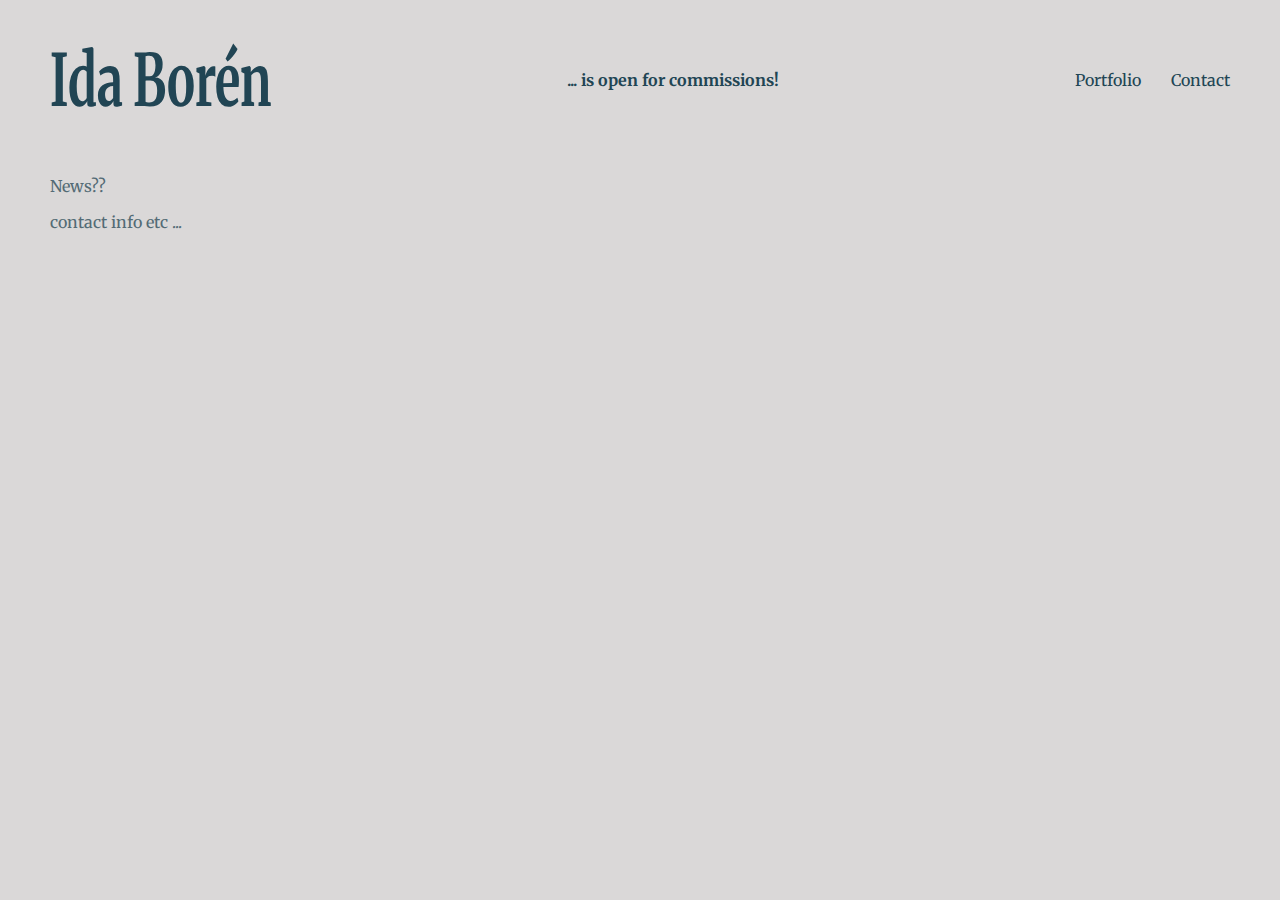
<file: pages/index.html>
<!DOCTYPE html>
<html>
    <head>
        <meta charset="utf-8">
        <meta name="viewport" content="width=device-width, initial-scale=1.0">
        <link rel="stylesheet" href="style.css">
        <script defer src="header.js"></script>
        <title>Ida Borén makes art</title>
    
    </head>
    <body>
        <header>
        </header>
    
        <main>
            <p>News??</p>
        </main>

        <footer>
            contact info etc ...
        </footer>
    </body>
</html>
</file>
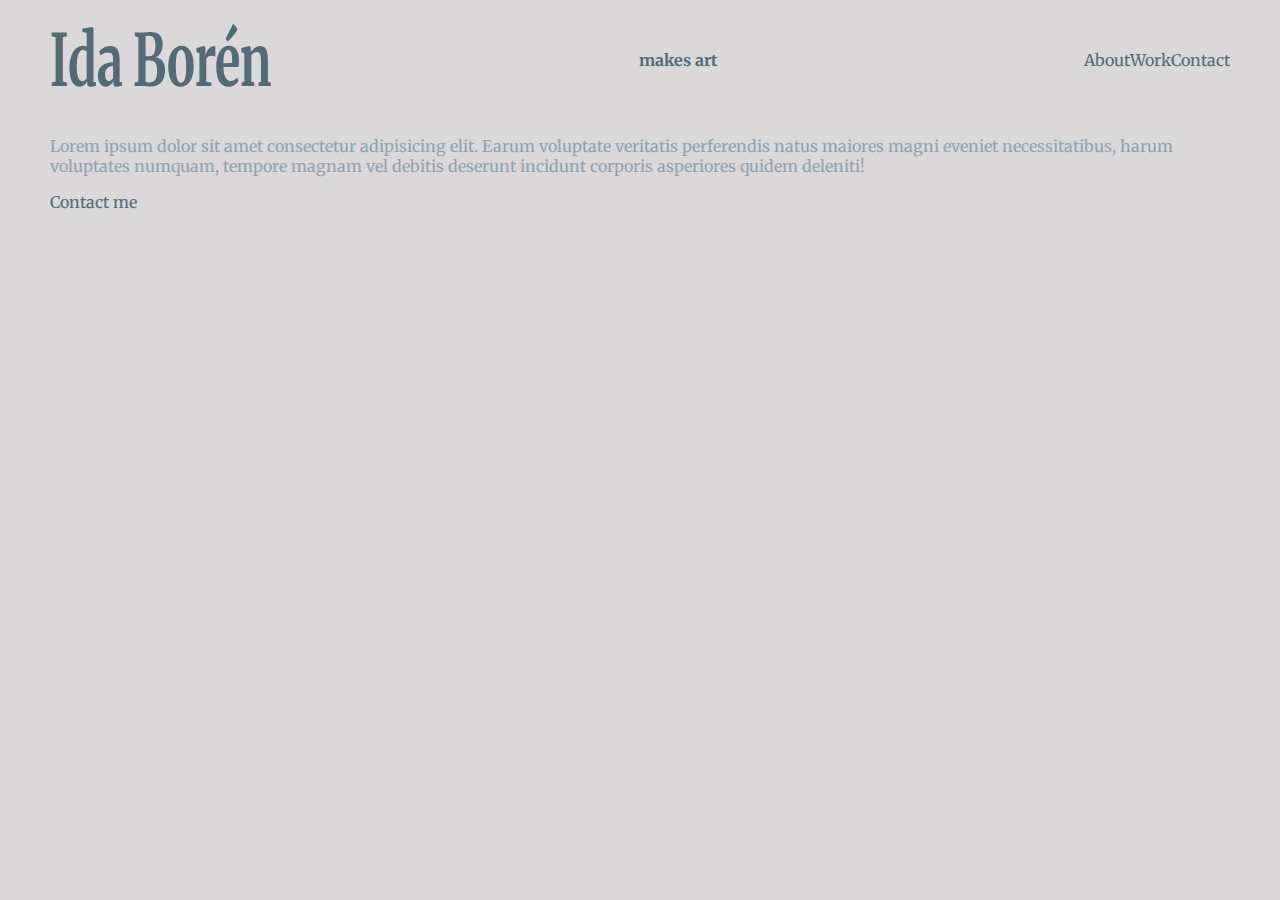
<file: pages/about.html>
<!DOCTYPE html>
<html lang="en">
    <head>
        <meta charset="utf-8">
        <meta name="viewport" content="width=device-width, initial-scale=1.0">
        <link rel="stylesheet" href="../style.css">
        <link rel="preconnect" href="https://fonts.googleapis.com">
        <link rel="preconnect" href="https://fonts.gstatic.com" crossorigin>
        <link href="https://fonts.googleapis.com/css2?family=Merriweather:ital,opsz,wght@0,18..144,300..900;1,18..144,300..900&display=swap" rel="stylesheet">
        <title>Ida Borén makes art - about</title>
    </head>
<body>
    <header>
        <h1><a href="../index.html">Ida Borén</a></h1>
        <h2>makes art</h2>
        <nav>
            <ul>
                <a href="about.html">About</a>
                <a href="work.html">Work</a>
                <a href="contact.html">Contact</a>
            </ul>
        </nav>
    </header>
    <main>
        <p>
            Lorem ipsum dolor sit amet consectetur adipisicing elit. 
            Earum voluptate veritatis perferendis natus maiores magni eveniet necessitatibus,
            harum voluptates numquam, tempore magnam vel debitis deserunt incidunt corporis asperiores quidem deleniti!
        </p>
        <p>
            <a>Contact me</a>
        </p>
    </main>
</body>
</html>
</file>
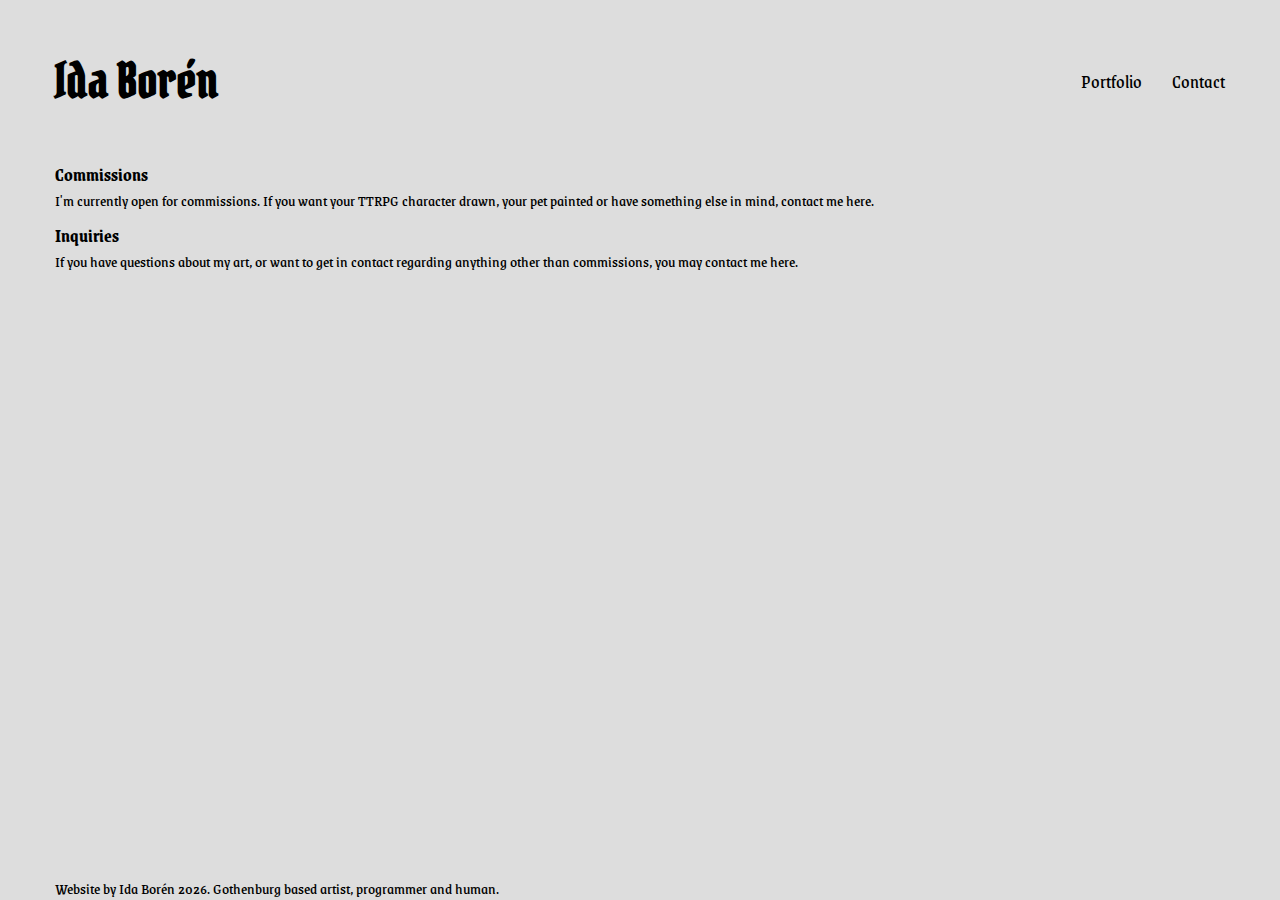
<file: pages/contact.html>
<!DOCTYPE html>
<html>
    <head>
        <meta charset="utf-8">
        <meta name="viewport" content="width=device-width, initial-scale=1.0">
        <link rel="stylesheet" href="../css/style.css">
        <script defer src="../header/header.js"></script>
        <script defer src="../footer/footer.js"></script>
        <title>Ida Borén makes art - contact</title>
    </head>
    <body>
        <div class="body-center">
            <header>
            </header>

            <main>
                <h3>
                    Commissions
                </h3>
                <p>
                    I'm currently open for commissions. 
                    If you want your TTRPG character drawn, 
                    your pet painted or have something else in mind, 
                    contact me here.
                </p>
                <h3>
                    Inquiries
                </h3>
                <p>
                    If you have questions about my art, or want to get in contact regarding anything other than commissions,
                    you may contact me here.
                </p>
            </main>

            <footer>
            </footer>
        </div>
    </body>
</html>
</file>
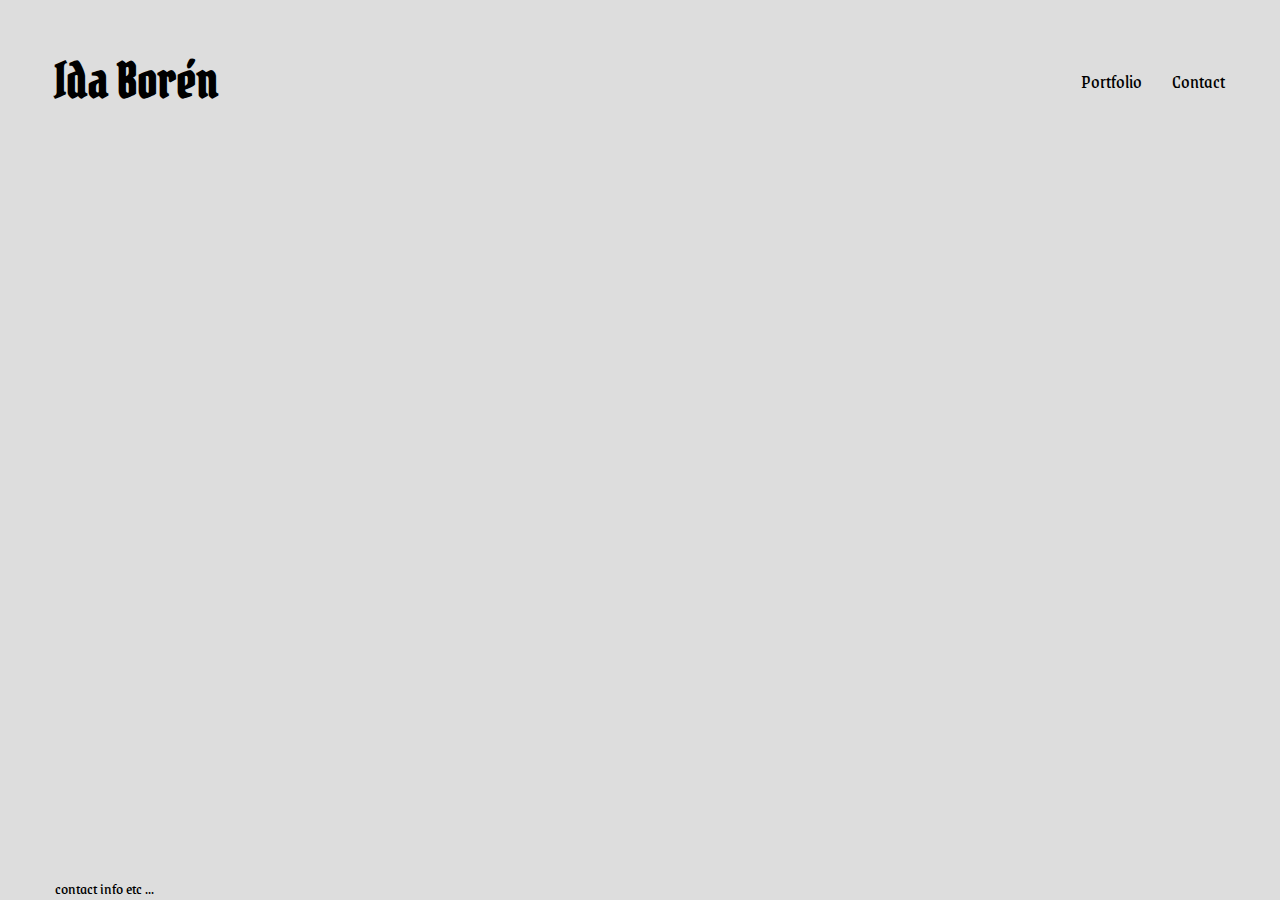
<file: pages/portfolio.html>
<!DOCTYPE html>
<html>
    <head>
        <meta charset="utf-8">
        <meta name="viewport" content="width=device-width, initial-scale=1.0">
        <link rel="stylesheet" href="../css/style.css">
        <link rel="stylesheet" href="../css/artworks.css">
        <script defer src="../header/header.js"></script>
        <title>Ida Borén makes art - work</title>
    </head>
    <body>
        <div class="body-center">
            <header>
            </header>
        
            <main>
            </main>

            <footer>
                contact info etc ...
            </footer>
        </div>
    </body>
</html>

<script type="module">
    import { createSectionsForEveryTag } from "/artworks/artworks.js";
    createSectionsForEveryTag();
</script>
</file>
<file: pages/style.css>
@import url('https://fonts.googleapis.com/css2?family=Merriweather:ital,opsz,wght@0,18..144,300..900;1,18..144,300..900&display=swap');

:root {
    /* Colors */
    --background-color: rgb(218, 216, 216);
    --standard-text: rgb(83, 107, 117);
    --accent-dark: rgb(33, 69, 84);
    --accent-light: rgb(210, 146, 72);
  }  

body{
    margin:0;
    padding:0;
    color:var(--standard-text);
    font-family: "Merriweather", Garamond, serif;
    background-color: var(--background-color);
    display: flex;
    flex-direction: column;
}

header{
    padding:0px 50px;
    margin:20px 0px;
    align-items: center;
    display: flex;
    justify-content: space-between;
}

main{
    padding:0px 50px;
    margin: 0px;
}

footer{
    padding:0px 50px;
    margin: 0px;
}

/* Headings */

h1{
    color:var(--accent-dark);
    font-size: xxx-large;
    font-weight:bold;
    transform: scaleY(1.5);
    margin:30px 0px;
}

h2{
    color:var(--accent-dark);
    font-size: medium;
    font-weight: bold;
}

h3{
    color:var(--accent-dark);
    margin: 0px 0px 10px 0px;
    padding: 0px;
}

/* Other */

ul{
    list-style-type: none;
    margin: 0px;
    padding: 0px;
}

#nav-list{
    display: flex;
    gap:30px;
}

a{
    color:var(--accent-dark);
    text-decoration:none;
}

a:hover{
color: var(--accent-light);
}

@media screen and (max-width:860px) {
    #nav-list{
        font-size: large;
    }
    h2{
        visibility:collapse;
    }
}

@media screen and (max-width:725px) {
    header{
        flex-direction: column;
    }
    #nav-list{
        gap:30px;
        font-size: large;
    }
}
</file>
<file: style.css>
body{
    margin:0;
    padding:0;
    color:rgb(144, 163, 177);
    font-family: "Merriweather", Garamond, serif;
    background-color: rgb(218, 216, 216);
    display: flex;
    flex-direction: column;
}

header{
    padding:0px 50px;
    margin: 0px;
    align-items: center;
    display: flex;
    justify-content: space-between;
}

main{
    padding:0px 50px;
    margin: 0px;
}

footer{
    padding:0px 50px;
    margin: 0px;
}

h1{
    color:rgb(33, 69, 84);
    font-size: xxx-large;
    font-weight:bold;
    transform: scaleY(1.5);
    margin:30px 0px;
}

h2{
    font-size: medium;
    font-weight:bold;
    color:rgb(83, 107, 117);
}

ul{
    list-style-type: none;
    margin: 0px;
    padding: 0px;
    display: flex;
}

#nav-list{
    gap:30px;
}

a{
    color:rgb(83, 107, 117);
    text-decoration:none;
}

a:hover{
color:rgb(210, 146, 72);
}

#work-list{
    gap: 30px;
    flex-wrap: wrap;
    justify-content: space-around;
}

.work-item{
    margin: 0px;
    padding: 0px
}

.work-image{
    width: 400px;
}

@media screen and (max-width:860px) {
    h1{
        margin:0px;
    }
    #nav-list{
        font-size: large;
    }
    h2{
        visibility:collapse;
    }
}

@media screen and (max-width:670px) {
    header{
        flex-direction: column;
        gap:15px;
        margin:30px 0px;
    }
    #nav-list{
        gap:30px;
        font-size: large;
    }
    h2{
        visibility:collapse;
    }
    #work-list{
        flex-direction: column;
    }
    .work-image{
        width: 100%;
    }
}
</file>
<file: css/style.css>
@import url('https://fonts.googleapis.com/css2?family=Grenze:ital,wght@0,100;0,200;0,300;0,400;0,500;0,600;0,700;0,800;0,900;1,100;1,200;1,300;1,400;1,500;1,600;1,700;1,800;1,900&family=Pirata+One&display=swap');

:root {
    /* Colors */
    --background-color: rgb(221, 221, 221);
    --standard-text: rgb(0, 0, 0);
    --accent-dark: rgb(95, 95, 95);
    --accent-light: rgb(184, 184, 184);
  }  

body {
    margin: 0;
    padding: 0;
    color: var(--standard-text);
    font-family: "Grenze", Garamond, serif;
    background-color: var(--background-color);
    min-height: 100vh;
    display: flex;
    flex-direction: column;
}

.body-center {
    margin: 0px 50px;
    min-height: inherit;
    max-width: 1540px; /* 3*500 (image widths) + 2*20 (gaps) */
    width: calc(100vw - 110px);
    align-self: center;
    display: flex;
    flex-direction: column;
}

header {
    margin: 20px 0px;
    display: flex;
    align-items: center;
    justify-content: space-between;
}

main {
    margin: 0px;
    flex: 1;
}

footer {
    margin: 0px;
}

/* Headings */

h1 {
    font-family: "Pirata One", Garamond, serif;
    font-size: xxx-large;
    /* font-weight: bold; */
    /* transform: scaleY(1.5); */
    margin: 30px 0px;
}

h2 {
    font-size: large;
    font-weight: normal;
    margin: 0px;
    padding: 0px;
}

h3 {
    font-size: large;
    margin: 0px;
    padding: 0px;
}

/* Other */

ul {
    list-style-type: none;
    margin: 0px;
    padding: 0px;
}

#nav-list {
    font-size: larger;
    display: flex;
    gap: 30px;
}

a {
    color:  var(--standard-text);
    text-decoration: none;
}

a:hover {
color: var(--accent-dark);
}

p {
    overflow-wrap: break-word;
    hyphens: auto;
    margin: 0px 0px 10px 0px;
}

@media screen and (max-width:860px) {
    .body-center {
        max-width: 760px; /* max - margins */
        width: calc(100vw - 110px); /* max vw - margins */
    }
}

@media screen and (max-width:725px) {
    header {
        flex-direction: column;
    }
    .body-center {
        max-width: 500px; /* max - margins */
        width: calc(100vw - 100px); /* max vw - margins */
    }
}
</file>
<file: css/artworks.css>
section{
    display: flex;
    flex-direction: column;
    width: fit-content;
    /* max-width: inherit;  */
    /* or image-width*3 + gap*2 => 1540 */
}

.section-description {
    padding: 0;
    margin: 0 0 10px 0;
    max-width: calc((100vw/3 - 50px)*2); /* 50 = gaps*/
}

.section-content {
    padding-bottom: 50px;
    display: flex;
    justify-content: space-between;
    width: calc(100vw - 110px); /* 110px = gaps + margins */
    max-width: 1540px; /* image-width*3 + gap*2 */
}

.section-content:has(> .column-2) {
    gap: 20px;
    width: calc(100vw - 110px); /* */
    
}

/* Figure */
.artwork-item {
    margin: 0 0 20px 0;
    padding: 0px;
    flex: 100%;
    display: flex;
    flex-direction: column;
}

/* Figure img when image count < 3 */
.column-3 > * .artwork-image {
    width: calc(100vw/3 - 50px); /* 50 = gaps*/
    max-width: 500px;
}

/* Figure img when image count < 2 */
.column-2 > * .artwork-image {
    width: calc((100vw - 130px)/2); /* */
    max-width: 760px; /* section-width/2 - gap*1 */
}

/* Figure img when image count < 1 */
.column-1 > * .artwork-image {
    width: calc((100vw - 130px)/2); /* */
    max-width: 760px; /* section-width/2 - gap*1 */
}

/* When image count < 1, title + description is in column2 */
.column-2:has(> p ) {
    width: calc((100vw - 130px)/2); /* */
    max-width: 760px; /* section-width/2 - gap*1 */
}

/* Develop when clickable */
/* .artwork-image:hover{
    filter: brightness(70%);
} */

@media screen and (max-width:725px) {
    section > h3 {
        text-align: center;
    }
    .section-content {
        flex-direction: column;
    }
    .section-content:has(> .column-1) {
        flex-direction: column-reverse;
    }
    .section-description {
        min-width: calc(100vw - 100px); /* */
        align-self: center;
    }
    .column-2 > h3 {
        text-align: center;
    }
    .column-2:has(> p ) {
        min-width: calc(100vw - 100px); /* */
    }
    .artwork-image {
        min-width: calc(100vw - 100px); /* 100px = margins */
    }
}
</file>
